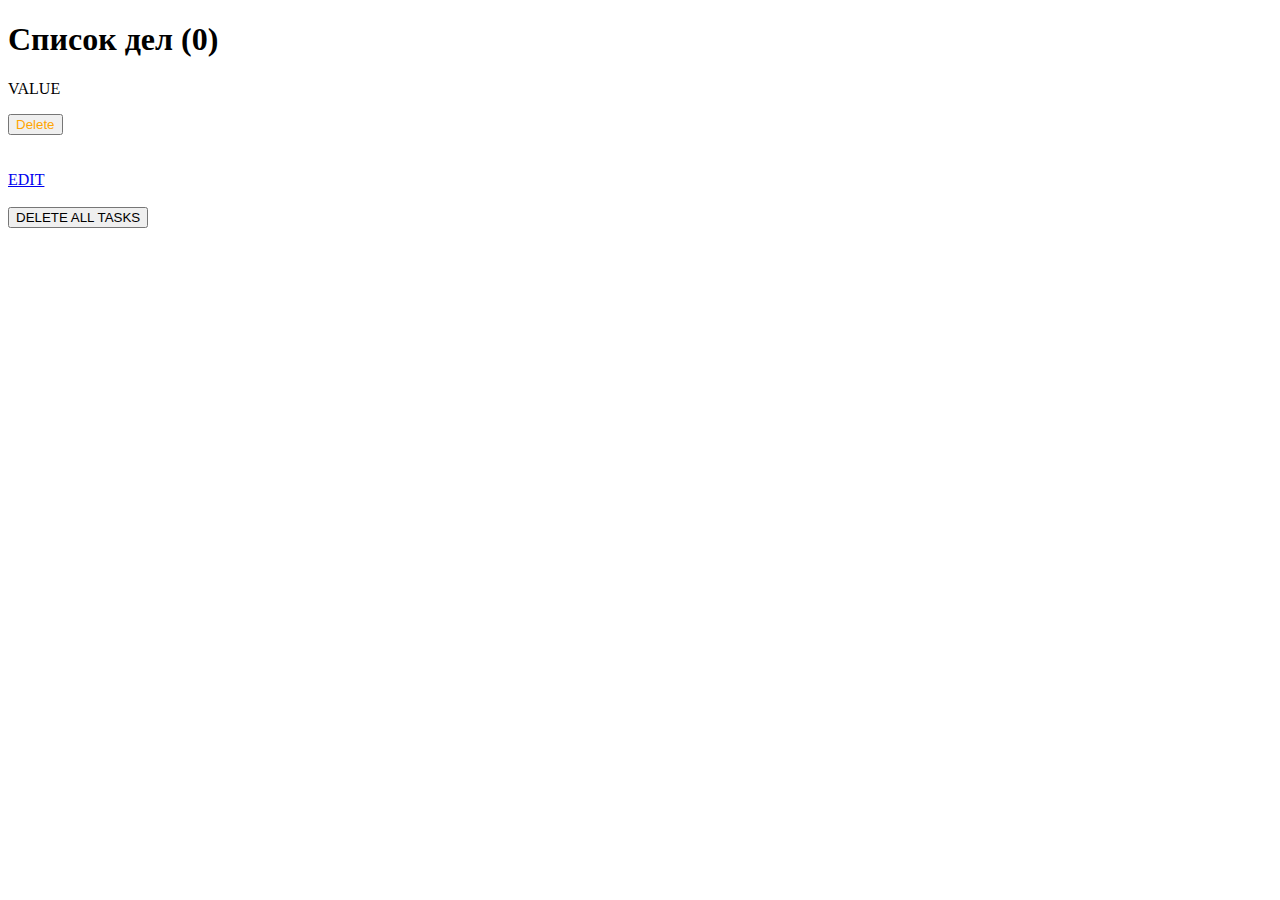
<file: 12_SpringBootWebDevelopment/ToDoList/target/classes/templates/newindex.html>
<!DOCTYPE html>
<html lang="en" xmlns:th="http://www.thymeleaf.org" >
<head>
    <meta charset="UTF-8">
    <title>To Do List</title>
    <h1>Список дел (<span th:text="${count}">0</span>)</h1>

    <div id="task-list">
        <div th:each="task : ${tasks}">
            <a style="color: blue" href="#" class="task-link" th:attr="data-id=${task.id}" th:text="${task.name}"></a>
<!--            <a th:href="@{/tasks/{id}(id=${task.getId()})}" th:text="${task.getName()}">task</a>-->
            <p th:text="${task.getId()}">VALUE</p>
            <form th:method="GET" th:action="@{/tasks/{id}(id=${task.getId()})}">
                <input style="color: orange" type="submit" value="Delete"/>

            </form>
        </div>
    </div>



    <br><br>
    <a href="/edit" >EDIT</a>
    <br><br>
    <button class="delete-all" id="delete-all">DELETE ALL TASKS</button>
    <br><br>


</head>
<body>




</body>
</html>
</file>
